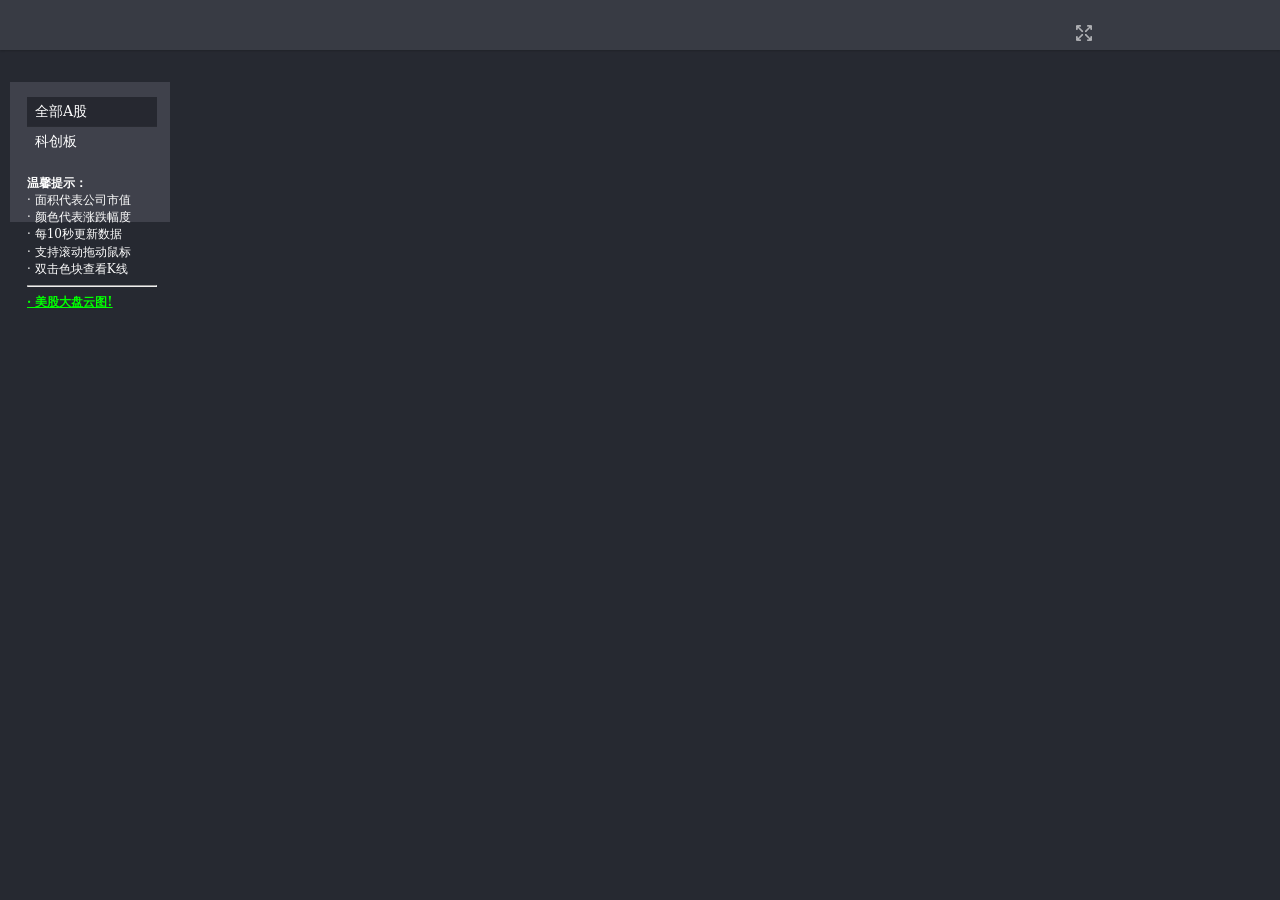
<file: index.html>
<!DOCTYPE html>
<html>
<head>
    <title>zindex</title>
    <link rel="shortcut icon" href="favicon.ico" type="image/x-icon" />
    <meta http-equiv="X-UA-Compatible" content="IE=10">
    <meta name="viewport" content="width=1024"><meta name="description" content="">
    <meta name="keywords" content="">
    <meta http-equiv="imagetoolbar" content="no">
    <meta http-equiv="pragma" content="no-cache">
    <meta http-equiv="cache-control" content="no-cache">
    <meta http-equiv="Expires" content="-1">
    <meta http-equiv="Refresh" content="3600">
    <!--这行代码会以https的形式访问静态资源 —— 2021-03-18-->
    <meta http-equiv="Content-Security-Policy" content="upgrade-insecure-requests" />
    <meta http-equiv="Content-Type" content="text/html; charset=utf-8" />
    <!-- <link th:href="@{///fonts.googleapis.com/css?family=Lato:400,700,900" rel="stylesheet" type="text/css"> -->
    <link rel="stylesheet" href="/static/base.css" />
    <link rel="stylesheet" href="/static/common.css" />
    <link rel="stylesheet" href="/static/map.css" />
    <link rel="stylesheet" href="/static/znty.css" type="text/css">
    <!--<link rel="icon" type="image/png" th:href="@{/favicon_2x.png}" sizes="32x32">-->
    <!--<link rel="icon" type="image/png" th:href="@{/favicon.png}" sizes="16x16">-->
    <style type="text/css">
        #tb_header{display: none;}
        .content{width: 100%;}
        /* .container.is-wide{width:1915px}*/
        .content.map .view{padding-left: 0;height: 50px;background:#383b44;padding: 7px 0 13px 0;}
        .content.map .view .view-select{width: 387px;border-right:none;margin-left: 16px;}
        .content.map .view .map_nav_a{font-size: 16px;line-height: 45px;display: inline-block;width: 112px;height: 45px;text-align: center;padding:0;color: #fefefe;background: #535663;border-radius: 3px;}
        .content.map .view .map_nav_a.is-active{font-weight: 400;background: #ee5752;}
        .pull-right{display: none;}
        .tips{font-size: 12px;}
    </style>
    <script type="text/javascript">FinvizSettings = {hasUserPremium: false, name: ""};</script>
    <!--百度统计功能——2021-03-25-->
    <script>
        var _hmt = _hmt || [];
        (function() {
            var hm = document.createElement("script");
            hm.src = "https://hm.baidu.com/hm.js?b329e00bb57179790a983f65af2da4a4";
            var s = document.getElementsByTagName("script")[0];
            s.parentNode.insertBefore(hm, s);
        })();
    </script>

</head>
<body class="has-map" style="margin:0" bgcolor="#ffffff">

<div class="content map">
    <div class="narrow">
        <span class="currentTime"></span>
        <a id="narrow"><img src="/static/narrow.png"/></a>
    </div>
    <div class="container is-wide"  >
        <div class="view">
            <div class="pull-left view-select" style="width:440px">
                <h1 style="color:white; font-size:31px; display: inline;">  </h1>
                <h2 style="text-transform:lowercase; font-size:15px;display: inline;">
                     <a href="index.html" style="font-size:18px;display: inline;">  </a> 
                    <!--<i>网站迁移中，出现网络抖动可刷新解决，见谅！</i>-->
                </h2>
            </div>
            <div class="zoom pull-right"></div>
            <div class="fr enlarge">
                <span class="currentTime"></span>
                <a id="enlage"><img src="/static/enlarge.png"/></a>
            </div>
        </div>
        <div class="map-scan">
            <div class="sidebar sidebar2">
                <div class="">
                    <ul class="left_nav">
                        <li class="active"><a>全部A股</a></li>
                        <li hidden><a>上证A股</a></li>
                        <li hidden><a>深证A股</a></li>
                        <li><a>科创板</a></li>
                        <li hidden><a>北交所</a></li>
                        <li hidden><a>上交所主板</a></li>
                        <li hidden><a>深交所主板</a></li>
                        <!-- <li><a>中小板</a></li> -->
                        <li hidden><a>创业板</a></li>
                    </ul>
                    <select id="select-change" style="visibility: visible;"  hidden>
                        <option value="mkt_idx.cur_chng_pct" selected="selected" color="">涨跌幅</option>
                        <option value="mkt_idx.chng_pct_week" color="_5">近1周涨跌幅</option>
                        <option value="perf_idx.chng_pct_month" color="_10">近1月涨跌幅</option>
                        <option value="perf_idx.chng_pct_3month" color="_15">近3月涨跌幅</option>
                        <option value="perf_idx.chng_pct_6month" color="_20">近6月涨跌幅</option>
                        <option value="perf_idx.chng_pct_year" color="_25">近1年涨跌幅</option>
                        <option value="perf_idx.chng_pct_year_sofar" color="_25">今年以来涨跌幅</option>
                        <option value="mkt_idx.rela_volume" color="_relvol">相对成交量</option>
                        <option value="mkt_idx.peg" color="_peg">PEG</option>
                        <option value="mkt_idx.ps" color="_ps">市销率</option>
                        <option value="mkt_idx.pb" color="_pb">市净率</option>
                        <option value="mkt_idx.div_rate" color="_div">股息率</option>
                        <option value="mkt_idx.pe_ttm" color="_pe">市盈率(TTM)</option>
                        <option value="mkt_idx.fir_fcst_pe" color="_fpe">预测市盈率</option>
                        <option value="fin_idx.eps_5year" color="_eps5y">EPS增长率(过去5年)</option>
                        <option value="act_date" color="_earndate">业绩公布日</option>
                    </select>
                </div>
                <div class="search">
                    <!--在map.bundle.js中函数93:渲染-->
                </div>
            </div>
            <div class="sidebar3" style="width: 160px !important;height: 96px;/*! background: #3f414b; */padding: 15px 13px 0 17px;display: inline-block;position: absolute;top: 160px;left: 10px;color: #fefefe;">
                    <div class="tips"><b>温馨提示：</b></div>
                    <div class="tips">· 面积代表公司市值</div>
                    <div class="tips">· 颜色代表涨跌幅度</div>
                    <div class="tips">· 每10秒更新数据</div>
                    <div class="tips">· 支持滚动拖动鼠标</div>
                    <div class="tips">· 双击色块查看K线</div>
                    <hr>
                    <div class="tips">
                    <a href="https://finviz.com/map.ashx" target="_blank">
                        <font color="#00ff00"><b><u>· 美股大盘云图!</u></b></font>
                    </a>
                    </div>
                    <div hidden class="tips">
                        <a href="https://docs.qq.com/form/page/DWG9rSUd3dW9WY09V?_w_tencentdocx_form=1#/fill" target="_blank">
                            <font color="#FF0000"><b><u>· 我要吐槽~</u></b></font>
                        </a>
                    </div>
                   
                   <div>

                       <!--     <img id="miniProgram" src="https://cdn.jellow.site/FrF_cP3ncWHzQBCYgyENHSEXxqjy.jpg?imageMogr2/auto-orient%7Cwatermark/3/image/aHR0cHM6Ly93YXRlcm1hcmsuamVsbG93LmNsdWIvP3RleHQ9JUU1JThEJUIzJUU1JTg4JUJCJTIwJTQwJUU2JTlDJUJBJUU1JUEzJUIzJUU2JUI3JUI3JUU1JUFEJTkwJmhlaWdodD0yMQ==/gravity/SouthEast/dx/10/dy/10" alt="小程序" width="130px">
                       <img id="donate" src="/static/xuming.png" alt="捐赠" width="130px" hidden>-->
                    </div> 
                    <div>
                    </div>
            </div>
            <div class="content-view-map">
                <div id="map" class="">
                    <!--<div id="mask">
                        <div>
                            <img src="">
                            <span>正在加载</span>
                        </div>
                    </div>-->
                    <div id="body"></div>
                    <div id="legend"></div>
                    <div id="hover-wrapper"></div>
                </div>
                <div class="map_bt clearfix map_bt_min">
                    <div class="map_scale map_scale_min"></div>
                    <font color="white"><span id="random_aphorism"></span></font>
                </div>
            </div>
        </div>
        <div id="modal"></div>
    </div>
</div>
<script src="https://ajax.aspnetcdn.com/ajax/jquery/jquery-2.2.1.min.js"></script>
<!--<script src="/static/d3-json.js"></script>
-->
<script src="https://cdn.staticfile.org/d3/3.4.11/d3.js"></script>
<script src="/static/com.js"></script>
<script src="/static/react-with-addons.min.js"></script>
<script src="/static/d3.js"></script>
<script src="/static/hammer.min.js"></script>
<script src="/static/map.bundle.4eastMoney.js"></script>
<!--<script src="/static/map.bundle.js"></script> -->
<!--<script src="/static/map.js"></script>-->
<script>
    document.write('<script src="/static/map.js?v='+new Date().getMonth() + '"><\/script>')
</script>
<script src="/static/random.js"></script>
<script type="text/javascript">
    function OnResize(){}window.onresize=OnResize;OnResize();
    var aphorism = msg[Math.floor(Math.random() * msg.length)]
    $("#random_aphorism").html(aphorism);
    
    $("#miniProgram").click(function(){
        $("#miniProgram").hide();
        $("#donate").show();
    })
     $("#donate").click(function(){
        $("#donate").hide();
        $("#miniProgram").show();
    })
</script>
</body>
</html>
</file>
<file: static/base.css>
@charset "UTF-8";html,body,div,span,applet,object,iframe,h1,h2,h3,h4,h5,h6,p,blockquote,pre,a,abbr,acronym,address,big,cite,code,del,dfn,em,img,ins,kbd,q,s,samp,small,strike,strong,sub,sup,tt,var,b,u,i,center,dl,dt,dd,ol,ul,li,fieldset,form,label,legend,table,caption,tbody,tfoot,thead,tr,th,td,article,aside,canvas,details,embed,figure,figcaption,footer,header,hgroup,menu,nav,output,ruby,section,summary,time,mark,audio,video{margin:0;padding:0;border:0;vertical-align:baseline}article,aside,details,figcaption,figure,footer,header,hgroup,menu,nav,section{display:block}ol,ul{list-style:none}blockquote,q{quotes:none}blockquote:before,blockquote:after,q:before,q:after{content:'';content:none}table{border-collapse:collapse;border-spacing:0}body{font-style:normal;-webkit-font-smoothing:antialiased;font-family:"serif","sans-serif","cursive","fantasy","monospace"}img{border:0}input,select,textarea,button{outline:0;border:0;background:0}textarea{resize:none}a{text-decoration:none;color:#409cf7;cursor:pointer}.clearfix:after{content:"";display:block;clear:both}.clearfix{zoom:1;clear:both}.fl{float:left}.fr{float:right}.tc{text-align:center}.tr{text-align:right}.tl{text-align:left}.cRed{color:#fd6d6b}.cGreen{color:#41bd6a}.c666{color:#666}.c333{color:#333}.c999{color:#999}.w1200{width:1200px;margin:0 auto}.w1440{width:1440px;margin:0 auto}.pr{position:relative}.mt-5{margin-top:5px}.mt-10{margin-top:10px}.mt-15{margin-top:15px}.mt-20{margin-top:20px}.mt-25{margin-top:25px}.mt-30{margin-top:30px}.mt-35{margin-top:35px}.mt-40{margin-top:40px}.mt-50{margin-top:50px}.mb-5{margin-bottom:5px}.mb-10{margin-bottom:10px}.mb-15{margin-bottom:15px}.mb-20{margin-bottom:20px}.mb-25{margin-bottom:25px}.mb-30{margin-bottom:30px}.mb-40{margin-bottom:40px}.mb-50{margin-bottom:50px}.ml-5{margin-left:5px}.ml-10{margin-left:10px}.ml-15{margin-left:15px}.ml-20{margin-left:20px}.ml-30{margin-left:30px}.ml-40{margin-left:40px}.ml-50{margin-left:50px}.mr-0{margin-right:0}.mr-5{margin-right:5px}.mr-10{margin-right:10px}.mr-9{margin-right:9px}.mr-15{margin-right:15px}.mr-20{margin-right:20px}.mr-30{margin-right:30px}.mr-40{margin-right:40px}.mr-50{margin-right:50px}.pt-5{padding-top:5px}.pt-10{padding-top:10px}.pt-20{padding-top:20px}.pb-5{padding-bottom:5px}.pb-10{padding-bottom:10px}.pb-20{padding-bottom:20px}.pb-30{padding-bottom:30px}.pl-5{padding-left:5px}.pl-10{padding-left:10px}.pl-20{padding-left:20px}.pl-30{padding-left:30px}.pl-40{padding-left:40px}.pl-50{padding-left:50px}.pl-60{padding-left:60px}.pl-70{padding-left:70px}.pl-80{padding-left:80px}.pr-5{padding-right:5px}.pr-10{padding-right:10px}.pr-20{padding-right:20px}.pr-30{padding-right:30px}.pd-5{padding:5px}.pd-10{padding:10px}.pd-15{padding:15px}.pd-20{padding:20px}.pd-30{padding:30px}.pd-40{padding:40px}.display-box{display:-webkit-box;display:-moz-box;display:-ms-flexbox;display:-o-box;display:box}.box-Y{-moz-box-orient:vertical;-webkit-box-orient:vertical;-ms-flex-direction:column;-o-box-orient:vertical;box-orient:vertical}.box-flex-1{-webkit-box-flex:1;-moz-box-flex:1;-ms-flex:1;-o-box-flex:1;box-flex:1}.box-flex-2{-webkit-box-flex:2;-moz-box-flex:2;-ms-flex:2;-o-box-flex:2;box-flex:2}.box-flex-3{-webkit-box-flex:3;-moz-box-flex:3;-ms-flex:3;-o-box-flex:3;box-flex:3}.box-flex-4{-webkit-box-flex:4;-moz-box-flex:4;-ms-flex:4;-o-box-flex:4;box-flex:4}.box-flex-6{-webkit-box-flex:6;-moz-box-flex:6;-ms-flex:6;-o-box-flex:6;box-flex:6}.box-center{-moz-box-align:center;-webkit-box-align:center;-ms-flex-pack:center;-o-box-align:center;box-align:center;-moz-box-pack:center;-webkit-box-pack:center;-ms-flex-align:center;-o-box-pack:center;box-pack:center}.box-center-Y{-moz-box-align:center;-webkit-box-align:center;-ms-flex-align:center;-o-box-align:center;box-align:center}.box-center-X{-moz-box-pack:center;-webkit-box-pack:center;-ms-flex-pack:center;-o-box-pack:center;box-pack:center}.box-pack-justify{-moz-box-pack:justify;-webkit-box-pack:justify;-ms-flex-pack:justify;-o-box-pack:justify;box-pack:justify}
</file>
<file: static/common.css>
@charset "UTF-8";.u_icon{display:inline-block;vertical-align:-3px;margin:0 2px;background-repeat: no-repeat;}.u_icon_aboutUs{background-image:url("../../img/f_sprite.png");background-position:0 -287px;width:16px;height:16px}.u_icon_add{background-image:url("../../img/f_sprite.png");background-position:0 -450px;width:22px;height:22px}.u_icon_checkbox{background-image:url("../../img/f_sprite.png");background-position:0 -93px;width:14px;height:13px}.u_icon_checkboxH{background-image:url("../../img/f_sprite.png");background-position:0 -75px;width:14px;height:13px}.u_icon_close{background-image:url("../../img/f_sprite.png");background-position:0 -308px;width:16px;height:16px}.u_icon_data{background-image:url("../../img/f_sprite.png");background-position:0 -424px;width:21px;height:21px}.u_icon_dataHover{background-image:url("../../img/f_sprite.png");background-position:0 -398px;width:21px;height:21px}.u_icon_down{background-image:url("../../img/f_sprite.png");background-position:0 -12px;width:12px;height:7px}.u_icon_edit{background-image:url("../../img/f_sprite.png");background-position:0 -477px;width:22px;height:22px}.u_icon_email{background-image:url("../../img/f_sprite.png");background-position:0 -24px;width:15px;height:12px}.u_icon_export{background-image:url("../../img/icon/export.png");width:10px;height:14px}.u_icon_ftel{background-image:url("../../img/f_sprite.png");background-position:0 -204px;width:15px;height:15px}.u_icon_group{background-image:url("../../img/f_sprite.png");background-position:0 -329px;width:16px;height:16px}.u_icon_groupH{background-image:url("../../img/f_sprite.png");background-position:0 -224px;width:16px;height:16px}.u_icon_help{background-image:url("../../img/f_sprite.png");background-position:0 -147px;width:14px;height:14px}.u_icon_pie{background-image:url("../../img/f_sprite.png");background-position:0 -374px;width:19px;height:19px}.u_icon_pieHover{background-image:url("../../img/f_sprite.png");background-position:0 -350px;width:19px;height:19px}.u_icon_qq{background-image:url("../../img/f_sprite.png");background-position:0 -111px;width:12px;height:13px}.u_icon_radio{background-image:url("../../img/f_sprite.png");background-position:0 -41px;width:12px;height:12px}.u_icon_radio_h{background-image:url("../../img/f_sprite.png");background-position:0 -58px;width:12px;height:12px}.u_icon_safe{background-image:url("../../img/f_sprite.png");background-position:0 -166px;width:12px;height:14px}.u_icon_search{background-image:url("../../img/f_sprite.png");background-position:0 -129px;width:13px;height:13px}.u_icon_selfBuild{background-image:url("../../img/f_sprite.png");background-position:0 -266px;width:15px;height:16px}.u_icon_selfBuildH{background-image:url("../../img/f_sprite.png");background-position:0 -245px;width:15px;height:16px}.u_icon_up{background-image:url("../../img/f_sprite.png");background-position:0 0;width:12px;height:7px}.g_header{width:100%;height:86px}.g_header .g_top{height:46px;line-height:46px;background-color:#363a46}.g_header .g_top_nav{height:40px;line-height:40px;background-color:#4c5261}.c_title{font-size:16px;color:#666;height:35px;line-height:35px}.switch{font-size:14px;color:#4293d2}.switch i{margin-left:10px;vertical-align:2px}.m_nav li{display:inline-block}.m_nav li .active{background:#62697c}.m_nav li a{font-size:14px;color:#fff;display:inline-block;line-height:40px;width:68px;text-align:center;position:relative;top:-1px}.m_nav li a:hover{color:#aeb0b6}.m_search{margin-top:8px;width:500px;height:24px;line-height:0;background-color:#62697d;-webkit-border-radius:3px;-moz-border-radius:3px;border-radius:3px}.m_search .search_t{width:450px;height:16px;line-height:16px;border-right:1px solid #828ba4;margin-top:4px;font-size:12px;color:#bfbec0;padding-left:18px}.m_search .search_s{position:absolute;right:8px;top:6px;width:13px;height:13px;cursor:pointer;background-image:url(../../img/f_sprite.png);background-position:0 -129px}.g_footer{height:161px}.g_footer .g_bottom{height:161px}.g_footer .g_bottom .top{padding-top:35px}.g_footer .g_bottom .top span{font-size:12px;color:#fff}.g_footer .g_bottom .top .qq{margin:0 25px 0 25px}.g_footer .g_bottom .top .qq .onlineCServer{display:inline-block;width:68px;height:18px;line-height:18px;font-size:12px;color:#4a4a4a;background:#dbdbdb;-webkit-border-radius:3px;-moz-border-radius:3px;border-radius:3px}.g_footer .g_bottom .center{padding:20px 0 36px 0}.g_footer .g_bottom .center a{font-size:12px;color:#fff;margin-right:16px}.g_footer .g_bottom .bottom{font-size:12px;color:#85837d}.g_footer .g_bottom .tel .u_icon,.g_footer .g_bottom .qq .u_icon,.g_footer .g_bottom .email .u_icon,.g_footer .g_bottom .aboutUs .u_icon,.g_footer .g_bottom .safe .u_icon,.g_footer .g_bottom .help .u_icon{margin-right:8px}.u_btn{display:inline-block;margin-bottom:0;font-weight:normal;text-align:center;vertical-align:middle;touch-action:manipulation;cursor:pointer;background-image:none;border:1px solid transparent;white-space:nowrap;padding:6px 20px;font-size:14px;line-height:1.42857143;-webkit-user-select:none;-moz-user-select:none;-ms-user-select:none;user-select:none;-webkit-border-radius:3px;-moz-border-radius:3px;border-radius:3px}.u_btn_out{width:60px;height:30px;line-height:30px;font-size:14px;color:#fff;background-color:#4c5261;border:0;padding:0}.u_btn_login,.u_btn_reg{margin-top:8px;width:60px;height:30px;line-height:30px;font-size:14px;color:#fff;background-color:#4c5261;border:0;padding:0}.u_btn_login:hover,.u_btn_reg:hover{opacity:.8;background-color:none}.u_btn_default{color:#333;background-color:#fff;border-color:#ccc}.u_btn_sm{padding:4px 20px;color:#4293d2}.u_btn_lg{padding:5px 45px}.u_btn_primary{color:#fff;background-color:#4293d2;border-color:#4293d2}.u_btn_cancel{padding:5px 45px;border-color:#ddd}.u_btn_sm:hover,.u_btn_lg:hover,.u_btn_cancel:hover{color:#fff;background-color:#2080ca;border-color:#2080ca}.u_btn_danger{color:#fff;background-color:#fc6368;border-color:#fc6368}.s_bg_c{background-color:#383c4a}.s_bgf{background-color:#fff}.f_header{width:100%;background:#4c5261;height:80px}.f_header>div{height:100%}.f_header>div>div>img{border-right:1px solid #434857}.f_header>div>div>span{display:inline-block;height:50px;line-height:50px;border-left:1px solid #565e72;color:#fff;font-size:20px}.f_header>div>p{line-height:80px;font-size:14px;color:#fff}.r_header,.L_main,#user_tab{text-align:center}#user_tab>a{display:inline-block;color:#868687;font-size:24px;line-height:36px;width:54px}#user_tab .active{color:#4293d2;border-bottom:2px solid #4293d2}.r_main>div{width:620px;margin:20px auto}.r_main #registerBox input{border:1px solid #ddd;width:335px;height:32px;border-radius:3px;padding-left:15px;font-size:14px;color:#999}.r_main #regBtn,.r_main #fotBtn{display:block;height:45px;line-height:45px;width:350px;background:#4293d2;color:#fff;text-align:center;border-radius:3px;cursor:pointer;margin:0 auto}.r_main #registerBox>div{text-align:center;margin-bottom:10px;position:relative}.r_main #registerBox>div .r_alert{position:absolute;top:0;width:450px;margin-left:10px;text-align:left;line-height:35px;color:#fd6d6b;font-size:12px;display:none}.r_main #registerBox .login_yes{background:url("../../img/login-yes.png") no-repeat;width:20px;height:20px;display:none;position:absolute;right:10px;top:8px}.r_footer{width:100%;height:90px;border-top:1px solid #ddd;bottom:0;background:#fff}.r_footer>p{font-size:12px;color:#d9d9d9;text-align:center;margin-top:20px}.radio-txt{position:relative;color:#999;font-size:14px;height:18px;margin:0 auto}.radio-txt input,.radio-txt input+label{position:absolute;left:0;top:0;color:#333}.radio-txt input+label{background:url("../../img/radio.png") no-repeat 0 0;height:18px;padding-left:27px}.radio-txt input:checked+label{background-position:0 100%}.radio-txt input{z-index:10;opacity:0;width:13px;height:13px}#registerBox .sendCode{width:121px!important;background:#4293d2;color:#fff!important}.Lg_main>p{text-align:center;color:#333;font-size:36px;margin-bottom:50px}.Lg_main .login_main .login_user{border-radius:3px;font-size:14px;color:#999;position:relative;margin-bottom:20px}.Lg_main .login_user .login_txt{color:#333;font-size:14px;width:100px;line-height:38px;text-align:right;padding-right:5px}.Lg_main .login_user .login_inp{border:1px solid #ddd;width:378px;height:36px;position:relative;border-radius:3px}.Lg_main .login_main .login_user i{background:url("../../img/dlogin-1.png") no-repeat 0 -7px;width:44px;float:left;height:36px}.Lg_main .login_main .login_user .i_passort{background:url("../../img/dlogin-2.png") no-repeat 0 -7px}.Lg_main .login_main .login_user .i_pic{background:url("../../img/dlogin-3.png") no-repeat 0 -8px}.Lg_main .login_main .login_user3 input{position:absolute}.Lg_main .login_main .login_user3 img{position:absolute;right:-154px;top:0;width:137px;height:38px;cursor:pointer}.Lg_main .login_main .radio-txt{position:relative;color:#999;font-size:14px}.Lg_main .radio-txt input,.radio-txt input+label{position:absolute;left:104px;top:0;color:#333}.Lg_main .radio-txt input+label{background:url(../../img/radio.png) no-repeat 0 0;height:18px;padding-left:27px}.Lg_main .radio-txt input:checked+label{background-position:0 100%}.Lg_main .radio-txt input{z-index:10;opacity:0}.Lg_main .radio-txt .Retrieve{color:#4293d2;padding-right:27px}.Lg_main .login_no_btn{height:50px;line-height:50px;background:#f2f2f2;color:#9a9a9c;text-align:center;border-radius:3px;display:block;font-size:18px}.Lg_main .login_btn{width:394px;height:50px;line-height:50px;background:#4293d2;color:#fff;text-align:center;border-radius:3px;display:block;font-size:18px}.Lg_main .dl_red{color:#fd6d6b;font-size:12px;height:24px;opacity:1;text-align:left;margin:-12px 0 18px 60px;-webkit-transition-duration:.3s;-moz-transition-duration:.3s;-o-transition-duration:.3s;-ms-transition-duration:.3s}.Lg_main .login_main .login_yes{background:url(../../img/login-yes.png) no-repeat;width:20px;height:20px;display:inline-block;position:absolute;right:20px;top:7px;display:none}.dialog_wrap{width:100%;height:100%;background-color:#000;position:absolute;top:0;left:0;z-index:200;opacity:.3;filter:alpha(opacity=30)}.dialog_mask{display:block;position:fixed;width:100%;height:100%;background:#000;opacity:.75;filter:alpha(opacity=75);top:0;left:0;z-index:99999999}.dlg_login_wrap{width:475px;position:fixed;top:50%;left:50%;margin-left:-237px;margin-top:-204px;z-index:999999999;background:#fff;border-radius:3px}.dlg_login_wrap .dlg-close{position:absolute;right:31px;top:11px;background-image:url("../../img/f_sprite_2.png");background-position:0 195px;width:18px;height:20px;display:inline-block;cursor:pointer}.dlg_login_wrap .dlg_top{height:45px;background:#f2f2f2;border-bottom:1px solid #ddd;border-radius:3px}.dlg_login_wrap .login_txt{color:#333;font-size:16px;margin-top:11px}.dlg_login_wrap .login_reg{color:#999;font-size:12px;margin-right:74px}.dlg_login_wrap .login_reg a{color:#4293d2}.dlg_login_wrap .dlg_main{padding-top:31px}.dlg_login_wrap .dlg_main .login_main{width:416px;margin:0 auto}.dlg_login_wrap .dlg_main .login_main .login_user{width:401px;height:34px;border:1px solid #ddd}.dlg_login_wrap .dlg_main .login_main .login_user3{width:279px}.dlg_login_wrap .dlg_main .login_main .login_user3 img{width:111px;height:34px;right:-122px}.dlg_login_wrap .dlg_main .login_main .login_user input{height:33px;padding-left:15px;font-size:14px;width:340px}.dlg_login_wrap .dlg_main .login_main .login_user .i_pic{top:9px;left:10px}.dlg_login_wrap .dlg_main .radio-txt input+label{position:absolute;left:0;top:0}.dlg_login_wrap .dlg_main .radio-txt input{position:absolute;left:0;top:0;width:13px;height:13px}.dlg_login_wrap .dlg_main .submit{margin-top:34px;margin-bottom:30px}.dlg_login_wrap .dlg_main .dl_red{margin:-14px 0 10px 0}.login-input-row>img{width:16px;vertical-align:middle;margin-right:10px}.L_main{text-align:center}.r_main button{height:50px;background:#4293d2;color:#fff;text-align:center;border-radius:3px}.L_main>p{text-align:center;color:#333;font-size:36px;margin-bottom:50px}.L_main>div>div{text-align:center;margin-bottom:10px}.L_main .login_main{text-align:center;width:350px;margin:0 auto}.L_main .login_main .login_user{border:1px solid #ddd;width:350px;height:32px;border-radius:3px;font-size:14px;color:#999;position:relative}.L_main .login_main .login_user i{background:url("../../img/login-1.png") no-repeat;height:22px;display:inline-block;position:absolute;left:14px;top:12px;width:19px}.L_main .login_main .login_user .i_passort{background:url("../../img/login-2.png") no-repeat;width:19px;height:19px}.L_main .login_main .login_user .i_pic{background:url("../../img/login-3.png") no-repeat;width:22px;height:17px}.L_main .login_main .login_user input{border-left:1px solid #ddd;padding-left:15px;height:31px;font-size:14px;width:280px}.L_main .login_main .login_user3{width:222px}.L_main .login_main .login_user3 input{width:152px}.L_main .login_main .login_user3>img{position:absolute;right:-129px;top:0}.L_main .login_main .radio-txt{position:relative;color:#999;font-size:14px}.L_main .login_main .login_yes{background:url(../../img/login-yes.png) no-repeat;width:20px;height:20px;display:inline-block;position:absolute;right:20px;top:7px;display:none}.radio-txt input,.radio-txt input+label{position:absolute;left:0;top:0;color:#333}.radio-txt input+label{background:url(../../img/radio.png) no-repeat 0 0;height:18px;padding-left:27px}.radio-txt input:checked+label{background-position:0 100%}.radio-txt input{z-index:10;opacity:0}.L_main .submit{margin-top:25px}.L_main .login_btn{height:45px;line-height:45px;background:#4293d2;color:#fff;text-align:center;border-radius:3px;display:block;font-size:18px}.L_main .dl_red{color:#fd6d6b;font-size:12px;height:24px;opacity:1;text-align:left;margin:-12px 0 18px 0;-webkit-transition-duration:.3s;-moz-transition-duration:.3s;-o-transition-duration:.3s;-ms-transition-duration:.3s}.f_main{padding-top:75px}.f_main>div{width:620px;margin:20px auto}.f_main input{border:1px solid #ddd;width:335px;height:32px;border-radius:3px;padding-left:15px;font-size:14px;color:#999}.f_main #update_pwd_submit_btn,.f_main #regBtn,.f_main #fotBtn{display:block;height:45px;line-height:45px;width:350px;background:#4293d2;color:#fff;text-align:center;border-radius:3px;cursor:pointer;margin:20px auto}.f_main>p:first-child{text-align:center;color:#333;font-size:36px;margin-bottom:50px}.f_main>div>div{text-align:center;margin-bottom:10px;position:relative}.f_main>div>div .r_alert{position:absolute;top:0;width:450px;margin-left:10px;text-align:left;line-height:35px;color:#fd6d6b;font-size:12px;display:none}.f_main .login_yes{background:url("../../img/login-yes.png") no-repeat;width:20px;height:20px;display:none;position:absolute;right:10px;top:8px}.g_top_con{position:relative}.lgoin_after_menu{position:absolute;right:0;top:5px;background-color:#4c5261;border-radius:3px;z-index:1000}.lgoin_after_menu li{line-height:32px;box-sizing:border-box}.lgoin_after_menu li>span, .lgoin_after_menu li a{display:inline-block;width:103%;height:100%;color:#fff}.lgoin_after_menu li.welcome_btn{padding:0 15px;font-size:14px;height:37px;vertical-align:middle}.lgoin_after_menu li.update_pwd_btn,.lgoin_after_menu li.logout_btn{padding-left:38px;font-size:12px;display:none}.lgoin_after_menu .active{background-color:#62697d}.lgoin_after_menu img.login_after_user_icon{position:relative;top:8px;margin-right:8px}.lgoin_after_menu .arrow_icon{position:relative;display:inline-block;width:15px;height:100%;padding-left:10px;background-position-y:12px;background-position-x:10px}.arrow_icon_up{background:url("../../img/icon/arrow_up.png") no-repeat}.arrow_icon_down{background:url("../../img/icon/arrow_down.png") no-repeat}.shy:hover{background:#62697d}input::-webkit-input-placeholder,textarea::-webkit-input-placeholder{color:#bfbec0}input:-moz-placeholder,textarea:-moz-placeholder{color:#bfbec0}input::-moz-placeholder,textarea::-moz-placeholder{color:#bfbec0}input:-ms-input-placeholder,textarea:-ms-input-placeholder{color:#bfbec0}.input-row>div{float:left;height:32px;line-height:32px;text-align:right}.input-row>div:first-child{width:125px;margin-right:10px;font-size:14px}.input_value{position:relative}.search_title{width:800px;border-bottom:1px solid #ccc;font-size:12px;color:#333}.search_title li{float:left;padding:5px 36px;border-left:1px solid #ccc;border-top:1px solid #ccc;cursor:pointer}.search_title li:last-child{border-right:1px solid #ccc}.search_main{width:800px}.search_main>p{font-size:16px;color:#333;margin-bottom:20px;font-weight:bold}.search_title .active{background:#529ae0;color:#fff}.search_list li{border-bottom:1px solid #dcdcdc;margin-bottom:20px;padding-bottom:10px}.search_list li p>a{font-size:16px}.search_list li .s_title{margin-bottom:10px}.search_list li .s_main,.s_time{font-size:12px;line-height:24px}.searchResult{width:498px;border:1px solid #e1e1e1;background:#fff;font-size:12px;position:absolute;z-index:999999;top:86px;box-shadow:2px 2px 7px 0 #bfbfbf;-moz-box-shadow:2px 2px 7px 0 #bfbfbf;-webkit-box-shadow:2px 2px 7px 0 #bfbfbf}.searchResult p{line-height:35px;padding:0 20px}.searchResult p .title{font-size:14px;font-weight:bold}.searchResult>div>ul li{height:23px;line-height:23px;padding:0 20px}.searchResult>div>ul li>a{color:#333;white-space:nowrap;text-overflow:ellipsis;-o-text-overflow:ellipsis;overflow:hidden;width:461px;display:inline-block}.searchResult>div>ul li:hover{background:#f2f2f2}.vipIcon{ position: relative; top: 4px; width: 18px; left: 5px; margin-right: 7px}.search_main>p>a{ font-weight: normal; font-size:12px; display: inline-block; padding:4px 6px;}.search_main>p>a.active{ border:1px solid #ccc; border-radius: 5px;}.search_main>p>a>img{ position: relative; margin-left: 3px; width:9px;}
</file>
<file: static/map.css>
/*图析*/
body.has-map{position: relative;}
.map_wrapper{background:#32343D;}
.map_wrapper .map_top{height: 60px;background:#383b44;}
.map_top .map_top_nav{width: 387px;background: #363942;padding: 7px 20px 13px 20px;}
.map_top .map_top_nav li{float: left;width:112px;height: 40px;line-height: 40px;color: #fefefe;font-size: 16px;background: #535663;text-align: center;border-radius: 3px;margin-right: 6px;cursor: pointer;}
.map_top .map_top_nav li.nav_action{background: #ee5752}
.map_main{padding: 16px 21px 0 20px;background: #32343d;}
/*.map-scan{position: relative;}*/
.sidebar2{width:160px !important;height:140px;background:#3f414b;padding:15px 13px 0 17px;display: inline-block;position: absolute;top: 82px;left: 10px;}
.content-view-map{width: 100%;padding-left: 180px; padding-right:15px;box-sizing: border-box;}
.content.map #map{width: 100%;}
.sidebar2 .left_nav li{height:29px;border-top:1px solid #292b32; cursor: pointer;}
.sidebar2 .left_nav li:first-child{border-top-width: 0;}
.sidebar2 .left_nav li a{display:inline-block;width: 100%;height: 100%;color:#fefefe;font-size:14px;padding-left: 8px;line-height:29px;}
.left_nav li.active{background:#262830;}
.sidebar2 select{ width: 140px;height:24px;line-height:20px;margin-top:5px;border: 1px solid #9ea0a5;  outline: none;  appearance:none;  -moz-appearance:none;  -webkit-appearance:none;  -ms-appearance:none;  background: url(map-se1.png) no-repeat scroll right center transparent;padding-left: 8px;color: #fefefe;font-size: 14px;}
.sidebar2 select option{background: #464952;}
.right_contain{height:1086px;}
.map_main_left input::-webkit-input-placeholder, textarea::-webkit-input-placeholder { color: #6a6e7f;}
.map_main_left input:-moz-placeholder, textarea:-moz-placeholder { color: #6a6e7f; }
.map_main_left input::-moz-placeholder, textarea::-moz-placeholder { color: #6a6e7f; }
.map_main_left input:-ms-input-placeholder, textarea:-ms-input-placeholder { color: #6a6e7f; }


.ml_201{margin-left: 201px;}
.ml_16{margin-left: 16px;}
.pl_20{padding-left: 20px;}
.enlarge{width:235px;height: 100%;padding-right: 20px;padding-top: 10px;box-sizing: border-box;}
.enlarge span{color:#bdbdbd;font-size:16px;margin-right: 24px;position: relative;top: -3px;}
.enlarge img{opacity:0.6;}
.narrow{position: fixed;top: 16px;right:22px;z-index: 9999;width: 233px;height: 56px;background-color: rgba(0,0,0,0.5);padding-top: 18px;padding-left: 18px;color:#fff;font-size:16px;display:none;}
.narrow span{margin-right: 20px;}
#narrow{width: 20px;height: 20px;position: relative;top: 3px;}
#narrow img{width: 20px;}
.bubblesSearch input{ border:1px solid #7F8287; color:#6a6e7f; width:197px; height:23px;margin-top:11px;}
.bubSearchImg{ position: relative; top: -20px; left: 5px; width: 15px;}
.bubSearchResult{ width: 230px; position: absolute; background: #3f414b; left:0px;color:#6a6e7f; font-size:14px; padding:0 27px;}
.bubSearchResult li{ line-height: 28px; border-bottom: 1px solid #262931;}
.bubSearchResult li span:first-child{ margin-right: 10px;}
.map_bt_max{position: absolute;bottom: 5px;z-index: 0;width: 100%;height: 5px;overflow: hidden}
.map_bt_min{margin-bottom: 5px; margin-top: 15px;}
.zn_tip{font-size: 14px;color:#fff;height: 21px;float: right;max-width: 976px;}
.zn_tip_min{float: left;position: relative;top: 5px;}
.zn_tip_max{position: absolute;left:0;top:0;width: 1000px;height: 40px;background-color: rgba(0,0,0,0.5);padding-left: 10px;margin-left: 11px;}
.map_scale {
    color: #fff;
    display: inline-block;
    font-size: 11px;
    font-weight: 400;
    text-shadow: 0 1px 0 rgba(0,0,0,.25);
}
.map_scale_min{float: right;}
.map_scale_max{position: absolute;right:0;bottom:0;background-color: rgba(0,0,0,0.5);padding-top:8px;padding-left:8px;padding-right: 10px;padding-bottom: 8px;}
.map_scale div {
    cursor: default;
    display: inline-block;
    float: left;
    text-align: center;
    margin-left: 4px;
}
.map_scale .step{width:60px;height: 25px;line-height: 26px;}
#mask{width: 100%;height: 100%;position: relative;background-color: rgba(0,0,0,0.3);}
#mask>div{position: absolute;top:50%;left: 50%;-webkit-transform: translate(-50%,-50%);-moz-transform: translate(-50%,-50%); transform: translate(-50%,-50%);color:#fff;}
#enlage,#narrow{cursor: pointer;}
.legend-switch{margin-right: 5px;float: left;width: 16px;margin-top: 4px;cursor: pointer;display: none;}
.welcome_btn  .showTab{width:25px !important;}
</file>
